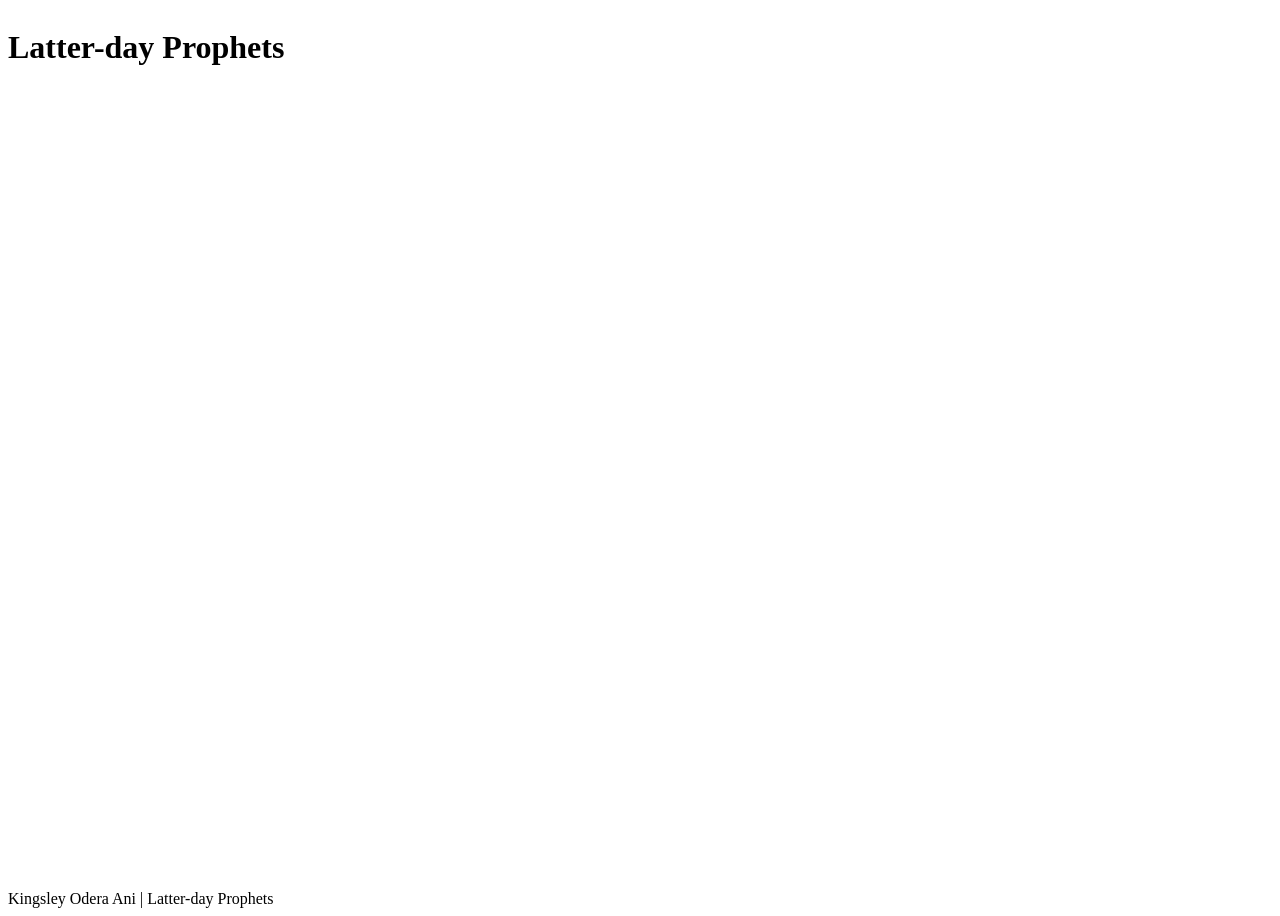
<file: prophets.html>
<!doctype html>
<html lang="en">
  <head>
    <meta charset="UTF-8" />
    <meta name="viewport" content="width=device-width, initial-scale=1.0" />
    <title>Latter Day Prophet</title>
    <meta name="autor" content="Kingsley Odera Ani" />
    <meta
      name="description"
      content="The page shows the list of prophet at the latter day saint"
    />
    <!-- favourite icon -->
    <link rel="icon" href="images/favicon.ico" />
    <!-- css style -->
    <link rel="stylesheet" href="styles/prophets.css" />
    <!-- script -->
    <script src="scripts/prophets.js" defer></script>
  </head>
  <body>
    <header>
      <h1>Latter-day Prophets</h1>
    </header>
    <main>
      <div id="cards"></div>
    </main>
    <footer>Kingsley Odera Ani | Latter-day Prophets</footer>
  </body>
</html>
</file>
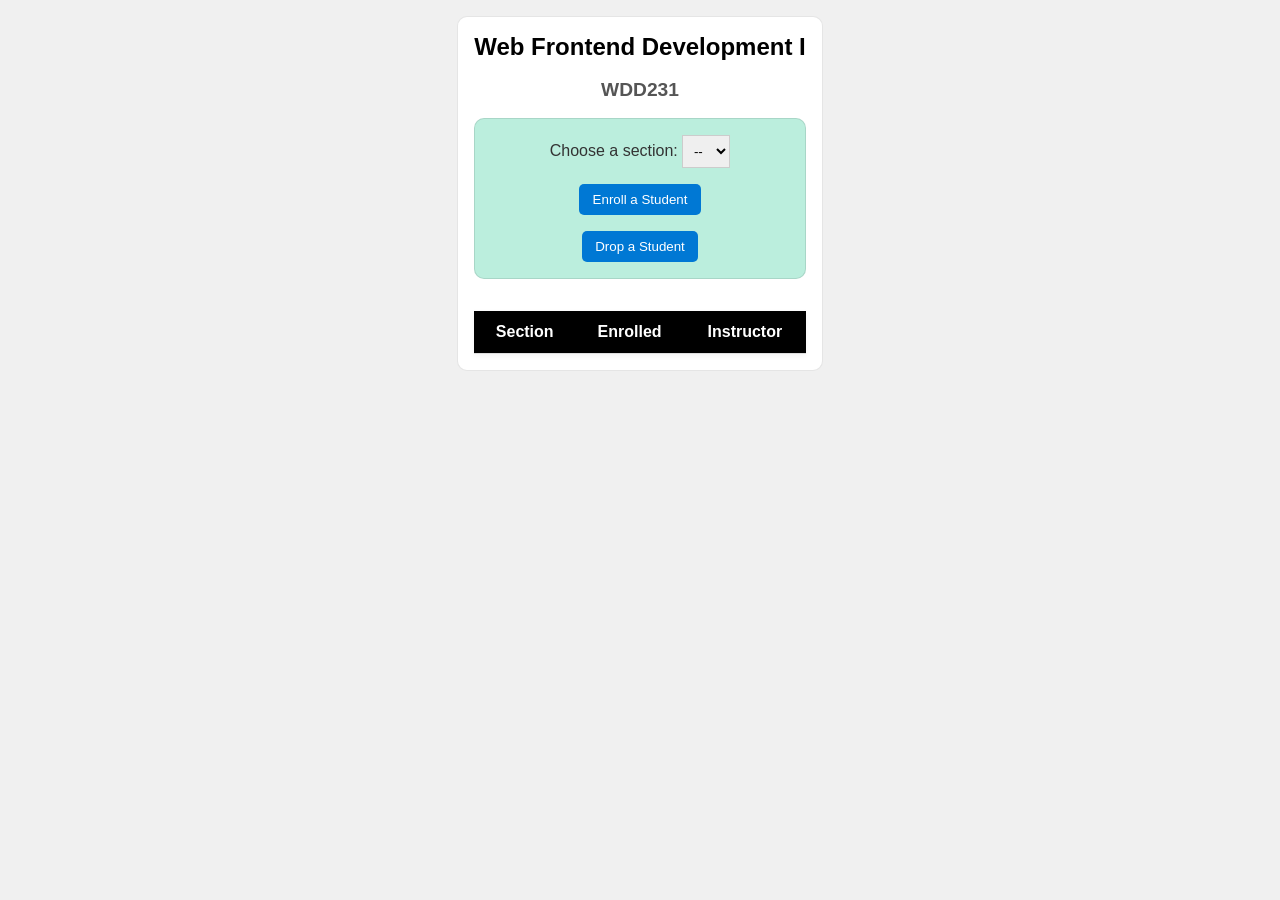
<file: week3/modules.html>
<!doctype html>
<html lang="en">
  <head>
    <meta charset="UTF-8" />
    <meta name="viewport" content="width=device-width, initial-scale=1.0" />
    <title>Modules Example: Course and Sections</title>
    <link rel="stylesheet" href="styles/modules.css" />
    <script src="./scripts/modules.mjs" type="module"></script>
    <!-- <script src="../../scripts/theme-toggle.js"></script> -->
  </head>

  <body>
    <main>
      <h1 id="courseName"></h1>
      <h2 id="courseCode"></h2>

      <div id="enrollment">
        <label for="sectionNumber">Choose a section:</label>
        <select id="sectionNumber">
          <option value="0" disabled selected>--</option>
        </select>
        <button id="enrollStudent">Enroll a Student</button>
        <button id="dropStudent">Drop a Student</button>
      </div>

      <table>
        <thead>
          <tr>
            <th>Section</th>
            <th>Enrolled</th>
            <th>Instructor</th>
          </tr>
        </thead>
        <tbody id="sections"></tbody>
      </table>
    </main>
  </body>
</html>
</file>
<file: styles/prophets.css>
body {
  min-height: 100vh;
  display: grid;
  grid-template-rows: auto 1fr auto;
}
</file>
<file: week3/styles/modules.css>
* {
  margin: 0;
  padding: 0;
  box-sizing: border-box;
}

body {
  font-family: Arial, sans-serif;
  background-color: #f0f0f0;
}

main {
  padding: 1rem;
  background-color: #fff;
  color: #333;
  width: fit-content;
  margin: 1rem auto;
  border: 1px solid rgb(0 0 0 / 10%);
  border-radius: 10px;
}

h1 {
  font-size: 1.5rem;
  color: #000;
}

h2 {
  font-size: 1.2rem;
  color: #555;
}

h1,
h2 {
  text-align: center;
  margin-bottom: 1.1rem;
}

form p {
  margin: 0.5rem;
  font-weight: bold;
}

#enrollment {
  padding: 1rem 1rem 0 1rem;
  border: 1px solid rgb(0 0 0 / 10%);
  border-radius: 10px;
  background-color: #bed;
  text-align: center;
}

select {
  padding: 0.5em;
  border: 1px solid #ccc;
  width: 3rem;
}

button {
  display: block;
  margin: 1rem auto;
  padding: 0.6em 1em;
  border: none;
  border-radius: 5px;
  background-color: #0078d4;
  color: white;
  cursor: pointer;
}

button:hover {
  background-color: #005fa3;
}

table {
  margin-top: 2rem;
  width: 100%;
  border-collapse: collapse;
  background-color: white;
  box-shadow: 0 2px 6px rgb(0 0 0 / 5%);
}

th,
td {
  padding: 0.75rem;
  text-align: center;
  border-bottom: 1px solid #ddd;
}

th {
  background-color: #000;
  color: white;
  font-weight: bold;
}

tr:hover {
  background-color: #bbb;
}
</file>
